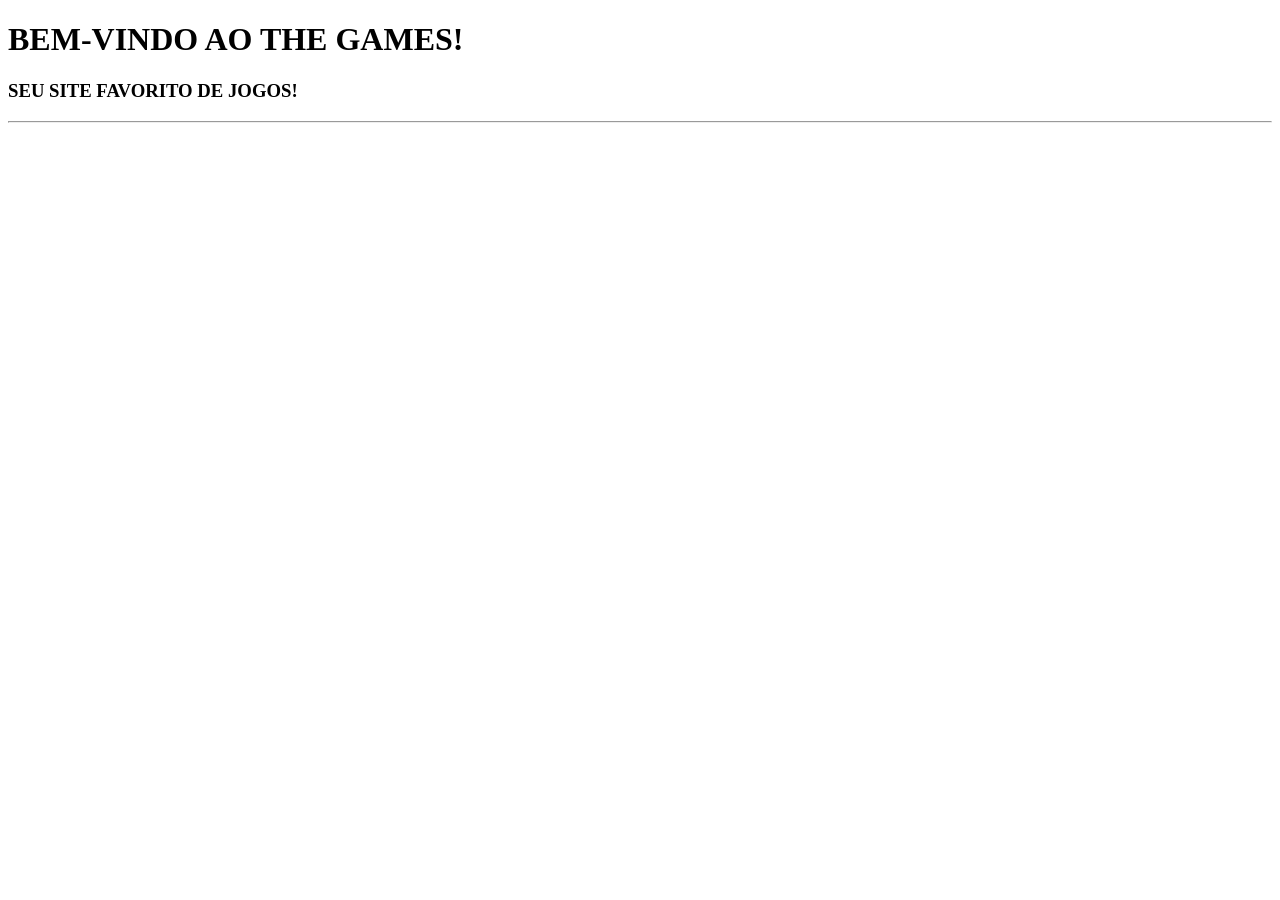
<file: AULA-01-intro-flask/Views/index.html>
<!DOCTYPE html>
<html lang="pt-br">
<head>
    <meta charset="UTF-8">
    <meta name="viewport" content="width=device-width, initial-scale=1.0">
    <title>THE GAMES</title>
</head>
<body>
    <h1>BEM-VINDO AO THE GAMES!</h1>
    <h3>SEU SITE FAVORITO DE JOGOS!</h3>
    <hr>
</body>
</html>
</file>
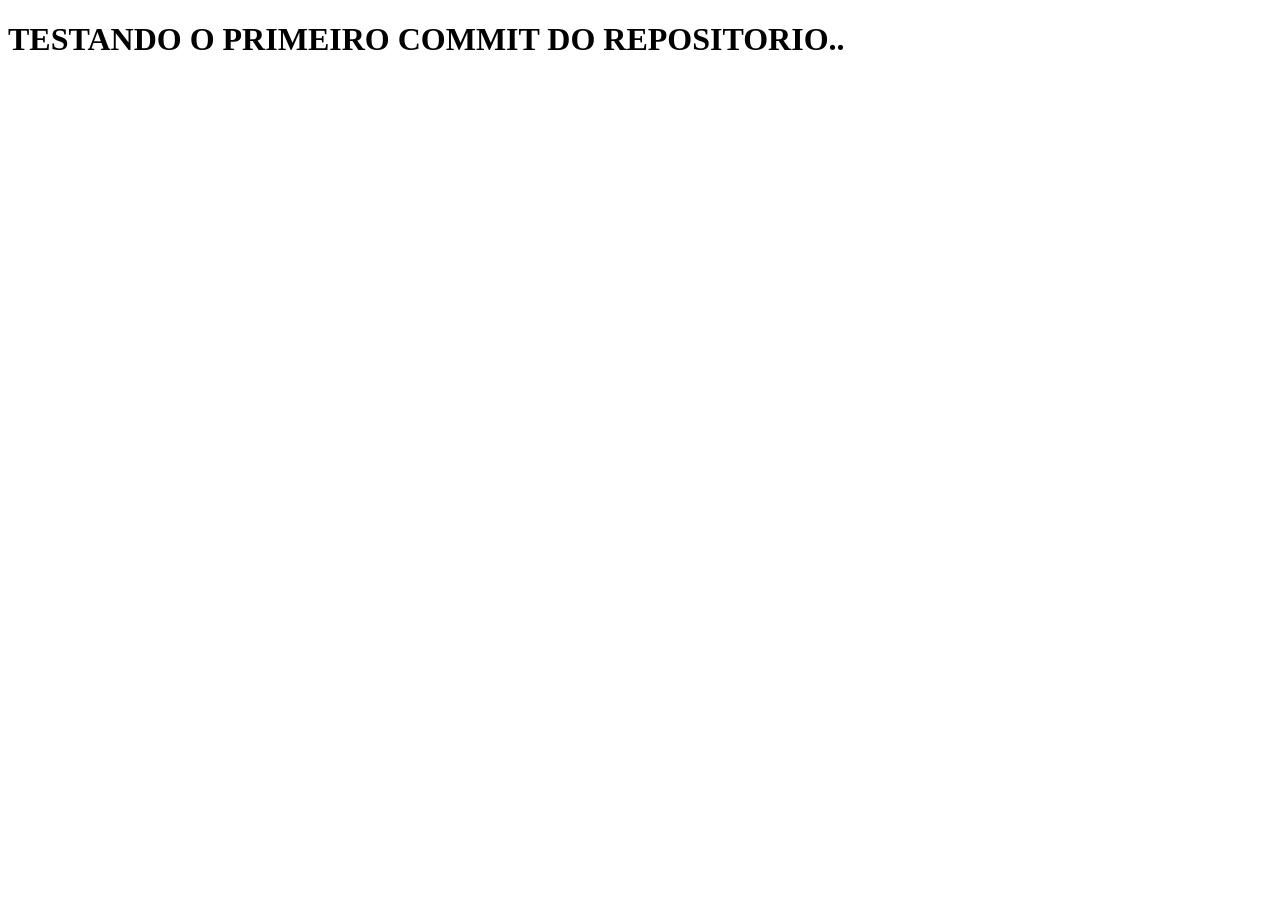
<file: teste.html>
<!DOCTYPE html>
<html lang="en">
<head>
    <meta charset="UTF-8">
    <meta name="viewport" content="width=device-width, initial-scale=1.0">
    <title>TESTE DE COMIT</title>
</head>
<body>
    <h1>TESTANDO O PRIMEIRO COMMIT DO REPOSITORIO.. </h1>
</body>
</html>
</file>
